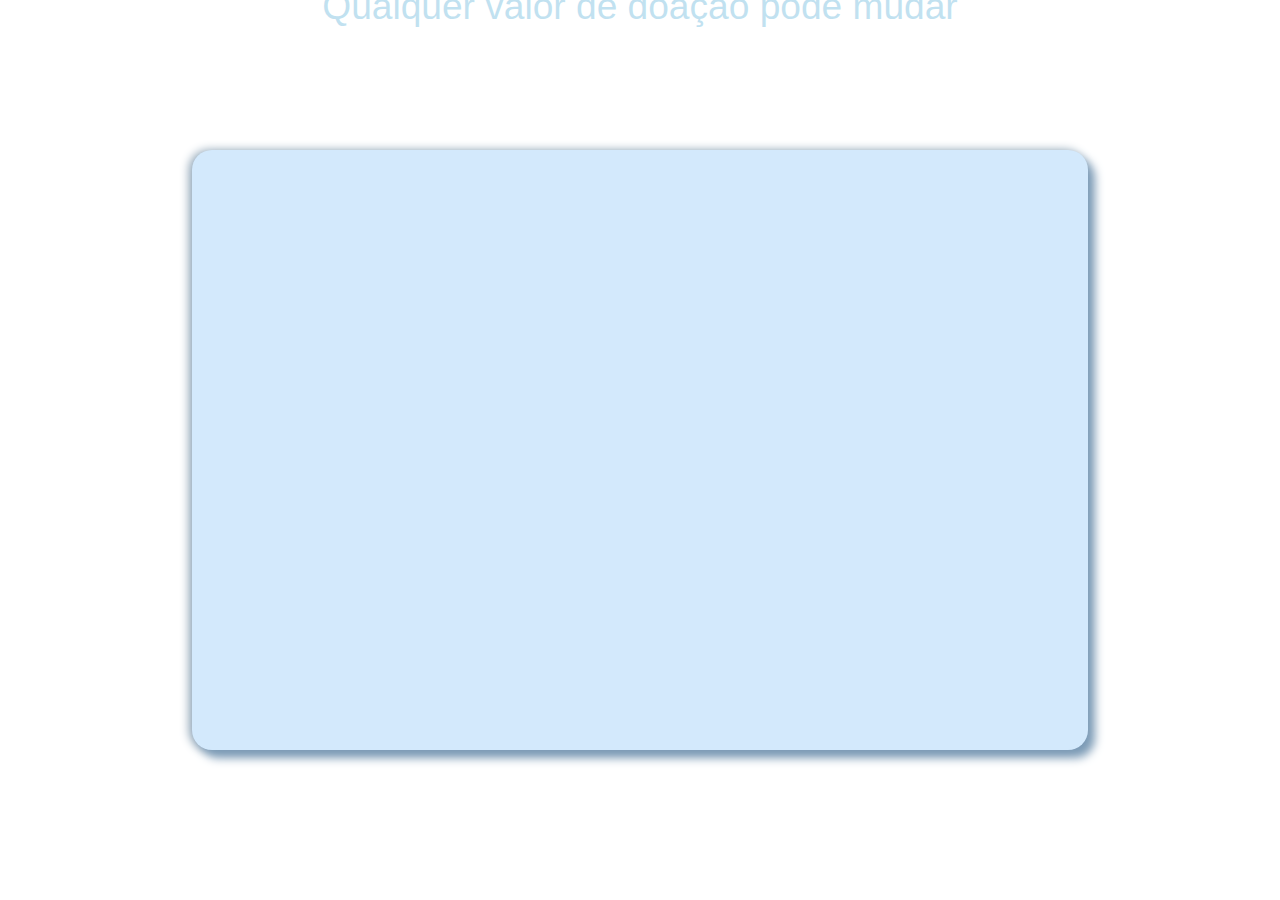
<file: MAREVIVA/pagina/doe.html>
<!DOCTYPE html>
<html lang="pt-br">
<head>
    <meta charset="UTF-8">
    <meta name="viewport" content="width=device-width, initial-scale=1.0">
    <title>Doação</title>
    <link rel="stylesheet" href="../css/doe.css">
</head>
<body>
    <div id="aparencia">
        <div id="formasPagar">
            <a href="../index.html">←</a>
            <h1>QR CODE</h1>
            <img src="../img/QR Code.jpg" alt="">
            <button id="copiarPix" onclick="copiar()">CHAVE PIX: (79) 99939-1880</button>
            <p>Qualquer valor de doação pode mudar</p>
        </div>
    </div>
</body>
</html>
</file>
<file: MAREVIVA/css/doe.css>
@charset "UTF-8";

* {
    margin: 0;
    padding: 0;
}

body {
    background-color: rgb(255, 255, 255);
    font-family: "DM Sans", sans-serif;
    display: flex;
    justify-content: center;
    align-items: center;
    height: 100vh;
}

#aparencia {
    position: relative;
    color: rgb(52, 159, 209);
    background-color: rgb(211, 233, 252);
    width: 70%;
    height: 600px;
    display: flex;
    justify-content: center;
    align-items: center;
    flex-direction: column;
    border-radius: 20px;
    box-shadow: 7px 8px 10px rgb(124, 155, 182),
        -3px 0px 10px rgb(143, 164, 182);
}

#aparencia:hover {
    transform: scale(1.02);
}

#formasPagar {
    width: 100%;
    display: flex;
    gap: 3vw;
    justify-content: center;
    align-items: center;
    flex-direction: column;
}

button {
    width: 330px;
    height: 70px;
    border: none;
    border-radius: 20px;
    background-color: rgb(108, 191, 240);
    font-size: 20px;
    color: rgb(25, 37, 43);
}

button:hover {
    transform: scale(1.01);
    box-shadow: 0.5px 0.5px 5px rgb(124, 155, 182),
        -0.5px 0.5px 5px rgb(143, 164, 182);
}

h1 {
    font-size: 50px;
}

p {
    font-size: 2.9vw;
}

img {
    width: 40vw;
    border-radius: 3px;
}

a {
    position: absolute;
    font-size: 48px;
    display: flex;
    justify-content: center;
    background-color: rgb(108, 191, 240);
    height: 70px;
    width: 70px;
    text-decoration: none;
    border-radius: 50%;
    top: 1%;
    left: 1%;
    color: rgb(25, 37, 43);
}

a:hover {
    transform: scale(1.01);
    box-shadow: 0.5px 0.5px 5px rgb(124, 155, 182),
        -0.5px 0.5px 5px rgb(143, 164, 182);
}

/* Animação simples */

#formasPagar * {
    opacity: 0.3;
    transform: translateY(-700px);
    animation: aparecer 1.5s ease-in-out forwards;
}

#formasPagar > a{animation-delay: 0.2s;}
#formasPagar > h1{animation-delay: 0.4s;}
#formasPagar > img{animation-delay: 0.6s;}
#formasPagar > button{animation-delay: 0.8s;}
#formasPagar > p{animation-delay: 1.5s;}


@keyframes aparecer {
    0% {
        opacity: 0.3;
        transform: translateY(-700px);
    }

    100% {
        opacity: 1;
        transform: translateY(0px);
    }
}

@media (width > 918px){
    img{
        width: 350px;
    }
    #formasPagar {
    gap:1vw;
}
}
</file>
